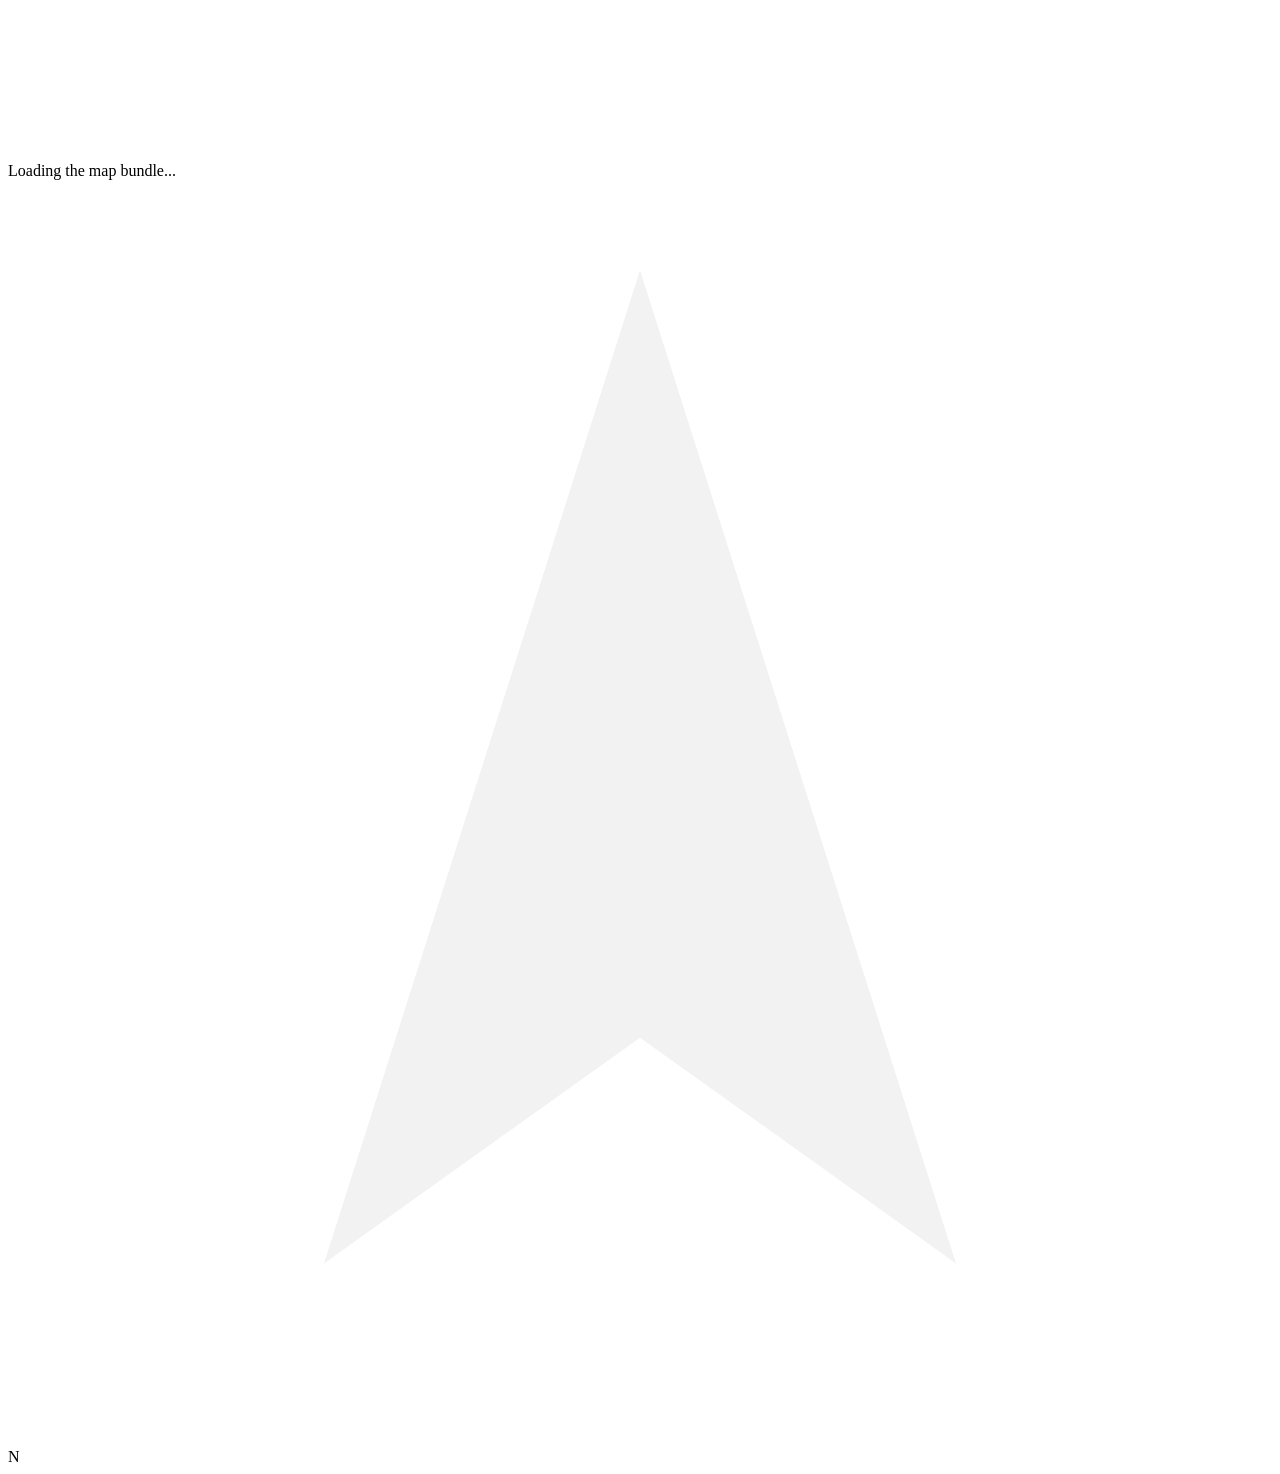
<file: app/index.html>
<!doctype html>
<html lang="en">
<head>
  <meta charset="utf-8">
  <meta name="viewport" content="width=device-width, initial-scale=1">
  <title>VISOR</title>
  <link data-trunk rel="icon" href="favicon.svg" />
  <link data-trunk rel="rust" data-wasm-opt="s"
        data-wasm-opt-params="--enable-bulk-memory --enable-nontrapping-float-to-int --enable-sign-ext --enable-reference-types --strip-debug" />
  <link data-trunk rel="copy-dir" href="../assets" />
  <link data-trunk rel="rust" href="../crates/plan-worker/Cargo.toml" data-type="worker" data-wasm-opt="s"
        data-wasm-opt-params="--enable-bulk-memory --enable-nontrapping-float-to-int --enable-sign-ext --enable-reference-types --strip-debug" />
  <link data-trunk rel="css" href="style.css" />
</head>
<body id="page" data-mode="plan">
  <canvas id="visor" aria-label="VISOR: 3D map of the Gale crater boxwork walk, built from the USGS elevation model and HiRISE photo"></canvas>
  <div id="status" role="status" aria-live="polite">Loading the map bundle...</div>
  <header id="mission-bar" aria-label="Mission"><span class="chip-inline" id="mode" aria-live="polite"></span></header>
  <nav id="layers" aria-label="Map layers"></nav>
  <aside id="inspector" aria-label="Inspector"></aside>
  <section id="timeline" aria-label="EVA timeline"></section>
  <div class="chip" id="north-wrap" aria-label="North arrow">
    <svg id="north" viewBox="0 0 28 28" aria-hidden="true"><polygon points="14,2 21,24 14,19 7,24" fill="#f2f2f2"/></svg>
    <div>N</div>
  </div>
  <div class="chip" id="scale" aria-label="Scale bar"><div id="scale-bar"></div><div id="scale-label"></div></div>
  <div id="mars-host"></div>
  <div id="hud-host"></div>
  <div class="chip" id="hud-hidden"></div>
  <div id="overlay-host"></div>
  <div class="chip" id="credit"></div>
  <div id="profile-pin" style="display:none"></div>
  <noscript>VISOR needs JavaScript and WebGL2 to show the 3D map.</noscript>
</body>
</html>
</file>
<file: app/style.css>
/* VISOR interface styles. Layout of a mission planner (NASA Worldview, JMARS, xGDS/Playbook pattern): mission bar on top,
   layer rail left, inspector right, EVA timeline along the bottom, the map in the middle. One set of design tokens; four type
   sizes, none under 12 px. Symbol colours (--route, --flag, --rover, --density) are set from Rust (src/palette.rs) on
   <body id="page">; never type them here. Meaning never rests on colour alone. */

:root {
  /* frame around the map, in CSS px: = mapview::RAIL_L_PX, RAIL_R_PX, BAR_PX, TIMELINE_PX (tested) */
  --rail-l: 232px; --rail-r: 360px; --bar-h: 56px; --tl-h: 176px;
  /* spacing */
  --sp-1: 4px; --sp-2: 8px; --sp-3: 12px; --sp-4: 16px; --sp-5: 24px;
  /* type: 12 / 13 / 15 / 20 */
  --fs-s: 12px; --fs-m: 13px; --fs-l: 15px; --fs-xl: 20px;
  --font: Inter, system-ui, -apple-system, "Segoe UI", Roboto, sans-serif;
  --mono: ui-monospace, "SFMono-Regular", Consolas, monospace;
  --r-1: 4px; --r-2: 6px; --r-3: 10px;
  /* surfaces and ink (opaque panels around the map) */
  --bg: #0f0d0b; --panel: #171411; --panel-2: #1f1b17; --panel-3: #2a2520;
  --ink: #f1ede8; --ink-2: #c4bcb2; --ink-3: #9a9187; --line: #2f2a24; --line-2: #463f37;
  --ok: #8fd18b; --warn: #ffb085; --accent: #ffb43c;
  --ctl-h: 30px; --ctl-h-sm: 24px;
  --z-marks: 2; --z-chips: 3; --z-hud: 4; --z-frame: 5; --z-lightbox: 7;
}

html, body { margin: 0; height: 100%; background: var(--bg); overflow: hidden; font-family: var(--font); font-size: var(--fs-m);
             color: var(--ink); -webkit-font-smoothing: antialiased; }
#visor { width: 100%; height: 100%; display: block; }
:focus-visible { outline: 2px solid var(--accent); outline-offset: 2px; }
h4 { margin: var(--sp-4) 0 var(--sp-2); font-size: var(--fs-s); font-weight: 600; letter-spacing: 0.06em; text-transform: uppercase; color: var(--ink-3); }
p { margin: var(--sp-1) 0; }
.fine { font-size: var(--fs-s); color: var(--ink-2); line-height: 1.45; }
.lead { font-size: var(--fs-m); color: var(--ink); line-height: 1.45; margin: 0 0 var(--sp-2); }
.warn { color: var(--warn); }
.note { color: var(--ink); background: var(--panel-2); border-radius: var(--r-2); padding: var(--sp-2) var(--sp-3); }
ul.plain { list-style: none; margin: 0; padding: 0; }
ul.plain li { margin: var(--sp-1) 0; font-size: var(--fs-s); color: var(--ink-2); line-height: 1.45; }
details.more { margin-top: var(--sp-4); border-top: 1px solid var(--line); padding-top: var(--sp-2); }
details.more summary { cursor: pointer; font-size: var(--fs-s); color: var(--ink-3); }

/* ---- buttons and inputs (one style everywhere) ---------------------------------------------------------------- */
button { font: inherit; font-size: var(--fs-s); color: var(--ink); background: var(--panel-2); border: 1px solid var(--line-2);
         border-radius: var(--r-2); height: var(--ctl-h); padding: 0 var(--sp-3); display: inline-flex; align-items: center;
         justify-content: center; gap: var(--sp-1); cursor: pointer; white-space: nowrap; box-sizing: border-box; }
button:hover:not(:disabled) { background: var(--panel-3); }
button:disabled { opacity: 0.35; cursor: default; }
button[aria-pressed="true"] { background: var(--ink); color: #111; border-color: var(--ink); }
button.primary { background: var(--accent); border-color: var(--accent); color: #1a1205; font-weight: 600; }
button.primary:hover:not(:disabled) { background: #ffc566; }
button.ghost { background: transparent; }
button.mini { height: var(--ctl-h-sm); width: var(--ctl-h-sm); padding: 0; font-size: var(--fs-m); }
button.star[aria-pressed="true"] { background: var(--accent); border-color: var(--accent); color: #111; }
.icon-btn { width: var(--ctl-h); height: var(--ctl-h); padding: 0; }
input[type=number], select { height: var(--ctl-h); box-sizing: border-box; padding: 0 var(--sp-2); font: inherit; font-size: var(--fs-m);
                             color: var(--ink); background: var(--panel-2); border: 1px solid var(--line-2); border-radius: var(--r-2);
                             font-variant-numeric: tabular-nums; }
/* native dropdown lists follow the dark theme (without this the option list draws light-on-light) */
:root { color-scheme: dark; }
select option { background: var(--panel-2); color: var(--ink); }
input[type=range] { width: 100%; margin: 0; accent-color: var(--accent); }
input[type=checkbox] { accent-color: var(--accent); }
.seg { display: flex; gap: 0; }
.seg button { flex: 1; border-radius: 0; }
.seg button:first-child { border-radius: var(--r-2) 0 0 var(--r-2); }
.seg button:last-child { border-radius: 0 var(--r-2) var(--r-2) 0; }
.seg button + button { border-left: none; }

/* ---- frame: mission bar, rails, timeline ---------------------------------------------------------------------- */
#mission-bar, #layers, #inspector, #timeline { position: fixed; z-index: var(--z-frame); background: var(--panel); box-sizing: border-box; }
#mission-bar { top: 0; left: 0; right: 0; height: var(--bar-h); display: flex; align-items: center; gap: var(--sp-5);
               padding: 0 var(--sp-4); border-bottom: 1px solid var(--line); }
#layers { top: var(--bar-h); bottom: calc(var(--tl-h) + 64px); left: 0; width: var(--rail-l); overflow-y: auto; padding: var(--sp-3);
          border-right: 1px solid var(--line); scrollbar-width: thin; scrollbar-color: var(--line-2) transparent; }
#inspector { top: var(--bar-h); bottom: var(--tl-h); right: 0; width: var(--rail-r); overflow-y: auto; padding: 0 var(--sp-4) var(--sp-4);
             border-left: 1px solid var(--line); scrollbar-width: thin; scrollbar-color: var(--line-2) transparent; }
#timeline { left: 0; right: 0; bottom: 0; height: var(--tl-h); border-top: 1px solid var(--line); overflow: hidden; }
body[data-mode="walk"] #layers, body[data-mode="walk"] #inspector { display: none; }

/* mission bar */
.mb-brand { display: flex; flex-direction: column; line-height: 1.15; min-width: 150px; }
.brand { font-size: var(--fs-l); font-weight: 700; letter-spacing: 0.12em; }
.site { font-size: var(--fs-s); color: var(--ink-3); }
.mb-when { display: flex; gap: var(--sp-3); align-items: center; }
.mb-field { display: flex; align-items: center; gap: var(--sp-2); font-size: var(--fs-s); color: var(--ink-3); }
.mb-field em { font-style: normal; color: var(--ink-2); white-space: nowrap; }
.sol-in { width: 72px; }
.start-in { width: 104px; }
.mb-verdict { font-weight: 600; padding: 3px var(--sp-3); border-radius: 999px; white-space: nowrap; }
.mb-verdict.ok { color: var(--ok); background: rgba(143, 209, 139, 0.12); }
.mb-verdict.no { color: var(--warn); background: rgba(255, 176, 133, 0.12); }
.mb-stats { display: flex; gap: var(--sp-5); flex: 1; min-width: 0; }
.mb-stat { display: flex; flex-direction: column; line-height: 1.15; cursor: help; min-width: 0; }
.mb-stat-l { font-size: var(--fs-s); color: var(--ink-3); white-space: nowrap; }
.mb-stat-v { font-size: var(--fs-xl); font-weight: 600; font-variant-numeric: tabular-nums; white-space: nowrap; }
.mb-stat-v small { font-size: var(--fs-s); font-weight: 400; color: var(--ink-2); margin-left: 2px; }
.mb-stat-s { font-size: var(--fs-s); color: var(--ink-3); white-space: nowrap; }
.mb-actions { display: flex; gap: var(--sp-2); align-items: center; margin-left: auto; }
#mode { order: 99; font-size: var(--fs-s); color: var(--ink-3); white-space: nowrap; }
#mission-bar[aria-busy="true"] .mb-stats { opacity: 0.55; transition: opacity 0.2s; }

/* layer rail */
.rail-title { font-size: var(--fs-s); font-weight: 600; letter-spacing: 0.06em; text-transform: uppercase; color: var(--ink-3);
              margin: var(--sp-1) 0 var(--sp-2); }
.view-title { margin-top: var(--sp-3); }
.lgroup { font-size: var(--fs-s); color: var(--ink-3); margin: var(--sp-2) 0 2px; }
button.layer { width: 100%; height: auto; min-height: 30px; justify-content: flex-start; gap: var(--sp-2); padding: var(--sp-1) var(--sp-2);
               background: transparent; border: 1px solid transparent; text-align: left; white-space: normal; }
button.layer:hover:not(:disabled) { background: var(--panel-2); }
button.layer[aria-checked="true"] { background: var(--panel-2); border-color: var(--line-2); }
button.layer[aria-checked="false"] .lname { color: var(--ink-3); }
button.layer:disabled { opacity: 1; cursor: default; }
.lsw { flex: none; width: 22px; height: 16px; display: inline-flex; align-items: center; justify-content: center; }
.lsw i { display: block; width: 20px; height: 12px; border-radius: 2px; }
button.layer[aria-checked="false"] .lsw i { opacity: 0.35; }
.lname { flex: 1; display: flex; flex-direction: column; font-size: var(--fs-m); line-height: 1.2; }
.lname small { font-size: var(--fs-s); color: var(--ink-3); }
.layer kbd { font: var(--fs-s) var(--mono); color: var(--ink-3); }
.sw-photo { background: linear-gradient(135deg, #8a5a3a, #c48b5e); }
.sw-route { height: 3px !important; background: var(--route); }
.sw-flag { width: 4px !important; height: 14px !important; background: var(--flag); }
.sw-rover { height: 0 !important; border-top: 2px dashed var(--rover); }
.sw-hatch { background: repeating-linear-gradient(45deg, rgba(255, 255, 255, 0.7) 0 1.5px, transparent 1.5px 5px); border: 1px solid var(--line-2); }
.sw-check { background: transparent; border: 1.5px solid #fff; border-radius: 50% !important; width: 12px !important; height: 12px !important; }
.sw-dots { background: radial-gradient(circle, #fff 1.2px, transparent 1.4px) 0 0 / 5px 5px; border: 1px solid var(--line-2); }
.sw-density { background: linear-gradient(90deg, transparent, var(--density)); }
.sw-ready { background: repeating-linear-gradient(90deg, rgba(240, 236, 228, 0.9) 0 1.5px, transparent 1.5px 4px), #3a332c; border: 1px solid var(--line-2); }
.sw-shadow { background: repeating-linear-gradient(0deg, rgba(0, 0, 0, 0.8) 0 1.5px, rgba(0, 0, 0, 0.25) 1.5px 4px); border: 1px solid var(--line-2); }
.view-seg { margin-bottom: var(--sp-3); }
.data-used { margin-top: var(--sp-4); border-top: 1px solid var(--line); padding-top: var(--sp-3); }
.data-used p { font-size: var(--fs-s); color: var(--ink-2); line-height: 1.5; }

/* inspector */
.tabs { position: sticky; top: 0; z-index: 1; display: flex; gap: 0; margin: 0 calc(-1 * var(--sp-4)) var(--sp-3);
        padding: 0 var(--sp-2); background: var(--panel); border-bottom: 1px solid var(--line); }
.tabs button { flex: 1; height: 40px; padding: 0 var(--sp-2); border: none; border-bottom: 2px solid transparent; border-radius: 0;
               background: transparent; color: var(--ink-3); font-size: var(--fs-m); }
.tabs button[aria-selected="true"] { color: var(--ink); border-bottom-color: var(--accent); }
.tabs button:hover:not(:disabled) { background: transparent; color: var(--ink); }
.controls .ctl { display: block; margin: var(--sp-3) 0; }
.controls .ctl > span { display: block; margin-bottom: var(--sp-2); font-size: var(--fs-s); color: var(--ink-2); }
.controls .check { display: flex; gap: var(--sp-2); align-items: flex-start; cursor: pointer; }
.controls .check > span { margin: 0; }
.controls .check input { margin: 2px 0 0; }
.ctl-row { display: flex; gap: var(--sp-2); flex-wrap: wrap; margin-top: var(--sp-3); }
.inline { display: flex; gap: var(--sp-2); align-items: center; }
.inline input[type=number] { width: 72px; }
.inline .unit { font-size: var(--fs-s); color: var(--ink-3); }
.stoplist { list-style: none; padding: 0; margin: 0; }
.stoplist li { display: flex; align-items: center; gap: var(--sp-1); min-height: 34px; border-bottom: 1px solid var(--line); }
.stoplist button.sn { flex: 1; min-width: 0; height: auto; padding: 0; border: none; background: none; justify-content: flex-start;
                      text-align: left; font-size: var(--fs-m); overflow: hidden; text-overflow: ellipsis; }
.stoplist button.sn:hover:not(:disabled) { background: none; color: var(--accent); }
ul.stop-cards { list-style: none; margin: 0; padding: 0; }
ul.stop-cards li { border-bottom: 1px solid var(--line); }
button.stop-row { width: 100%; height: auto; padding: var(--sp-2) 0; gap: var(--sp-3); justify-content: flex-start; align-items: flex-start;
                  background: transparent; border: none; text-align: left; white-space: normal; }
button.stop-row:hover:not(:disabled) { background: var(--panel-2); }
button.stop-row img, .noimg { flex: none; width: 76px; height: 57px; object-fit: cover; border-radius: var(--r-1); background: #000; }
.sr-text { display: flex; flex-direction: column; gap: 2px; min-width: 0; }
.sr-text b { font-weight: 600; font-size: var(--fs-m); }
.sr-text small { font-size: var(--fs-s); color: var(--ink-3); }
.sr-fact { font-size: var(--fs-s); color: var(--ink-2); line-height: 1.4; display: -webkit-box; -webkit-line-clamp: 2; -webkit-box-orient: vertical; overflow: hidden; }
table.legs, table.hours { width: 100%; border-collapse: collapse; font-size: var(--fs-s); }
table.legs th, table.hours th { text-align: left; font-weight: 400; color: var(--ink-3); padding: var(--sp-1); border-bottom: 1px solid var(--line-2); }
table.legs td, table.hours td { padding: var(--sp-1); border-bottom: 1px solid var(--line); vertical-align: middle; }
table.legs td.num, table.hours td.num, table.legs th:not(:first-child) { text-align: right; font-variant-numeric: tabular-nums; white-space: nowrap; }
.agree { position: relative; display: inline-block; width: 64px; text-align: right; padding-right: 2px; }
.agree i { position: absolute; left: 0; top: 2px; bottom: 2px; background: var(--density); opacity: 0.45; border-radius: 2px; }
table.hours tr.fail td { color: var(--ink-3); }
table.hours tr.best td { background: var(--panel-2); }
button.hour { height: var(--ctl-h-sm); padding: 0 var(--sp-2); font-variant-numeric: tabular-nums; }
.sun-row { display: flex; gap: var(--sp-3); align-items: center; }
.sun-compass { flex: none; }
.sun-compass .sc-n { font-size: 10px; fill: var(--ink-2); }
.sw { display: inline-block; width: 9px; height: 9px; border-radius: 50%; margin-right: var(--sp-1); }
.sw.sun { background: var(--route); }
.sw.photo { border: 1.5px solid var(--ink-2); box-sizing: border-box; }
ul.basis { list-style: none; margin: 0; padding: 0; font-size: var(--fs-s); color: var(--ink-2); }
ul.basis li { margin: var(--sp-2) 0; line-height: 1.45; }
.tag { display: inline-block; min-width: 80px; margin-right: var(--sp-2); padding: 0 var(--sp-1); border-radius: var(--r-1);
       border: 1px solid var(--line-2); font-size: var(--fs-s); text-align: center; color: var(--ink); }
.tag-measured { border-style: solid; font-weight: 600; }
.tag-published { border-style: dashed; }
.tag-rule { border-style: dotted; }
.tag-assumption { border-style: dotted; font-style: italic; }
.badge { display: inline-block; padding: 0 var(--sp-1); border: 1px dashed var(--line-2); border-radius: var(--r-1);
         font-size: var(--fs-s); font-style: italic; color: var(--ink-2); white-space: nowrap; }

/* stop card, inside the inspector */
.card { padding-top: var(--sp-3); }
.card-top { display: flex; justify-content: space-between; align-items: center; margin-bottom: var(--sp-3); }
.card-nav { display: inline-flex; gap: var(--sp-1); }
.kicker { font-size: var(--fs-s); font-weight: 600; letter-spacing: 0.06em; text-transform: uppercase; color: var(--ink-3); }
.card h2 { margin: var(--sp-1) 0 0; font-size: var(--fs-xl); line-height: 1.25; }
.card-sub { margin: 2px 0 var(--sp-3); color: var(--ink-2); }
.card-photo { margin: 0; }
.photo-btn { display: block; width: 100%; height: auto; padding: 0; overflow: hidden; background: #000; border: 1px solid var(--line);
             border-radius: var(--r-2); cursor: zoom-in; }
.photo-btn img { display: block; width: 100%; height: auto; aspect-ratio: 4 / 3; object-fit: cover; object-position: 50% 30%; }
.card-photo figcaption { margin-top: var(--sp-1); font-size: var(--fs-s); line-height: 1.4; color: var(--ink-3); }
.card a, #inspector a { color: var(--ink); text-decoration-color: var(--line-2); text-underline-offset: 2px; }
.card a:hover, #inspector a:hover { text-decoration-color: var(--ink); }
.card-stats { margin-top: var(--sp-3); }
.stat { display: flex; justify-content: space-between; align-items: baseline; padding: var(--sp-2) 0; border-bottom: 1px solid var(--line); cursor: help; }
.stat-l { color: var(--ink-2); font-size: var(--fs-s); }
.stat-v { font-size: var(--fs-l); font-weight: 600; white-space: nowrap; font-variant-numeric: tabular-nums; }
.stat-v small { font-size: var(--fs-s); font-weight: 400; color: var(--ink-2); }
ol.facts { list-style: none; margin: 0; padding: 0; }
ol.facts li { padding: var(--sp-2) 0; border-bottom: 1px solid var(--line); }
.fact-text { margin: 0; line-height: 1.45; }
.fact-src { margin: var(--sp-1) 0 0; font-size: var(--fs-s); line-height: 1.4; }
.src-meta { display: block; color: var(--ink-3); }
.card-note { margin: var(--sp-3) 0 0; padding: var(--sp-2) var(--sp-3); background: var(--panel-2); border-radius: var(--r-2); }
.lightbox { position: fixed; inset: 0; z-index: var(--z-lightbox); display: flex; align-items: center; justify-content: center;
            background: rgba(0, 0, 0, 0.92); cursor: zoom-out; }
.lightbox figure { margin: 0; width: min(92vw, 86vh); }
.lightbox img { display: block; width: 100%; height: auto; }
.lightbox figcaption { margin-top: var(--sp-2); text-align: center; font-size: var(--fs-s); color: var(--ink-2); }
.lb-close { position: fixed; top: var(--sp-4); right: var(--sp-4); }

/* EVA timeline */
.tl-head { display: flex; gap: var(--sp-4); align-items: baseline; height: 20px; padding: 0 var(--sp-3); }
.tl-title { font-size: var(--fs-s); font-weight: 600; letter-spacing: 0.06em; text-transform: uppercase; color: var(--ink-3); }
.tl-start { font-size: var(--fs-s); color: var(--ink-2); }
.tl-hint { margin-left: auto; font-size: var(--fs-s); color: var(--ink-3); }
svg.tl { display: block; touch-action: none; }
svg.tl .lane { fill: rgba(255, 255, 255, 0.025); }
svg.tl .lane-name { fill: var(--ink-3); font: var(--fs-s) var(--font); }
svg.tl .tick { fill: var(--ink-3); font: var(--fs-s) var(--font); font-variant-numeric: tabular-nums; }
svg.tl .leg { fill: var(--route); }
svg.tl .stop-dot { fill: var(--flag); }
svg.tl .stop-num { fill: #111; font: 700 11px var(--font); }
svg.tl .area { fill: rgba(255, 255, 255, 0.09); }
svg.tl .line { fill: none; stroke: var(--ink); stroke-width: 1.5; stroke-linejoin: round; }
svg.tl .band { fill: rgba(143, 209, 139, 0.13); }
svg.tl .sun-line { fill: none; stroke: var(--route); stroke-width: 2; }
svg.tl .cross { stroke: rgba(255, 255, 255, 0.75); stroke-width: 1; }
svg.tl .hit { cursor: crosshair; }
.tl-tip { position: absolute; bottom: 4px; width: 180px; text-align: center; background: #000; border: 1px solid var(--line-2);
          border-radius: var(--r-1); padding: 2px var(--sp-1); font-size: var(--fs-s); pointer-events: none; }

/* ---- map chips, labels and marks ------------------------------------------------------------------------------ */
#status { position: fixed; top: calc(var(--bar-h) + var(--sp-4)); left: 50%; transform: translateX(-50%); max-width: 80%; z-index: var(--z-frame);
          padding: var(--sp-2) var(--sp-4); border-radius: var(--r-2); background: rgba(0, 0, 0, 0.82); font-size: var(--fs-l); text-align: center; }
.chip { position: fixed; z-index: var(--z-chips); background: rgba(0, 0, 0, 0.6); border-radius: var(--r-2);
        padding: var(--sp-1) var(--sp-2); font-size: var(--fs-s); line-height: 1.35; pointer-events: none; }
#north-wrap { right: calc(var(--rail-r) + var(--sp-3)); top: calc(var(--bar-h) + var(--sp-3)); width: 40px; height: 50px; box-sizing: border-box;
              text-align: center; padding-top: var(--sp-1); }
body[data-mode="walk"] #north-wrap { right: var(--sp-3); }
#north { display: block; width: 26px; height: 26px; margin: 0 auto; transform-origin: 50% 50%; }
#scale { left: calc(var(--rail-l) + var(--sp-3)); bottom: calc(var(--tl-h) + var(--sp-3)); }
body[data-mode="walk"] #scale { left: var(--sp-3); }
#scale-bar { height: 6px; width: 100px; border: 2px solid var(--ink); border-top: none; margin-bottom: 3px; }
/* credit line: the foot of the layer rail (never over the map) */
#credit { left: 0; width: var(--rail-l); bottom: var(--tl-h); height: 64px; box-sizing: border-box; overflow: hidden; z-index: var(--z-frame);
          padding: var(--sp-2) var(--sp-3); border-radius: 0; background: var(--panel); border-right: 1px solid var(--line);
          border-top: 1px solid var(--line); color: var(--ink-3); line-height: 1.35; font-size: 11px; }
body[data-mode="walk"] #credit { width: auto; max-width: 60%; height: auto; background: rgba(0, 0, 0, 0.55); border: none; }
#hud-hidden { left: 50%; top: calc(var(--bar-h) + var(--sp-3)); transform: translateX(-50%); }
#hud-hidden:empty { display: none; }
.flag-label { position: fixed; z-index: var(--z-marks); transform: translate(-50%, -100%); background: rgba(0, 0, 0, 0.7);
              border-left: 3px solid var(--flag); border-radius: var(--r-1); padding: 2px var(--sp-2) 2px 6px;
              font-size: var(--fs-s); line-height: 1.25; white-space: nowrap; pointer-events: auto; cursor: pointer; }
.flag-label:hover { background: rgba(0, 0, 0, 0.9); }
/* Plan: numbered pin on the stop + name pill (no 3D flags) */
body:not([data-mode="walk"]) .flag-label { display: flex; align-items: center; gap: 5px; background: none; border: 0; padding: 0;
  transform: translate(-12px, -50%); }
body:not([data-mode="walk"]) .flag-label .pin-n { width: 24px; height: 24px; border-radius: 50%; display: grid; place-items: center;
  background: var(--flag); color: #1a1205; font: 700 12px/1 var(--font); border: 2px solid #fff; box-shadow: 0 1px 4px rgba(0,0,0,.6); flex: none; }
body:not([data-mode="walk"]) .flag-label .pin-name { background: rgba(10, 12, 14, 0.78); color: #f4efe6; padding: 2px 8px; border-radius: 999px;
  font-size: 12px; font-weight: 600; box-shadow: 0 1px 3px rgba(0,0,0,.5); }
body:not([data-mode="walk"]) .flag-label:hover { background: none; }
body:not([data-mode="walk"]) .flag-label:hover .pin-name { background: rgba(10, 12, 14, 0.95); }
body:not([data-mode="walk"]) .flag-label:hover .pin-n, body:not([data-mode="walk"]) .flag-label[data-sel="1"] .pin-n {
  transform: scale(1.18); box-shadow: 0 0 0 3px var(--accent), 0 1px 6px rgba(0,0,0,.7); }
body:not([data-mode="walk"]) .flag-label[data-sel="1"] .pin-name { background: var(--accent); color: #1a1205; }
body:not([data-mode="walk"]) .flag-label::after { left: 12px; }
/* pin badge: Curiosity's rover check at the station, shape + colour (no colour-only meaning) */
body:not([data-mode="walk"]) .flag-label .pin-n { position: relative; }
body:not([data-mode="walk"]) .flag-label[data-rc] .pin-n::after { position: absolute; top: -7px; right: -8px; width: 13px; height: 13px;
  border-radius: 50%; display: grid; place-items: center; font: 700 9px/1 var(--font); color: #fff; border: 1.5px solid #111; }
body:not([data-mode="walk"]) .flag-label[data-rc=""] .pin-n::after { display: none; }
body:not([data-mode="walk"]) .flag-label[data-rc="agrees"] .pin-n::after { content: "\2713"; background: #2f8f5b; }
body:not([data-mode="walk"]) .flag-label[data-rc="partial"] .pin-n::after { content: "\2248"; background: #6b7280; }
body:not([data-mode="walk"]) .flag-label[data-rc="disagrees"] .pin-n::after { content: "\2260"; background: #c98a1e; color: #111; }
body:not([data-mode="walk"]) .flag-label[data-rc="under"] .pin-n::after { content: "!"; background: #d6331f; }
/* the drill pair: a double ring */
body:not([data-mode="walk"]) .flag-label[data-pair="1"] .pin-n { box-shadow: 0 0 0 2px #fff, 0 0 0 4px var(--accent), 0 1px 6px rgba(0,0,0,.6); }
body:not([data-mode="walk"]) .flag-label { touch-action: none; }
body:not([data-mode="walk"]) .flag-label:not(#flag-label-0) .pin-n { cursor: grab; }
body[data-mode="walk"] .flag-label .pin-n::after { content: " "; }
body[data-mode="walk"] .flag-label .pin-n { font-weight: inherit; }
.flag-label::after { content: ""; position: absolute; left: 50%; top: 100%; width: 1px; height: var(--lead, 0px); background: rgba(255, 255, 255, 0.8); }
.rc-mark { position: fixed; z-index: var(--z-marks); transform: translate(-50%, -50%); width: 12px; height: 12px;
           font: 700 10px/12px var(--font); text-align: center; color: #fff; background: rgba(0, 0, 0, 0.55); border-radius: 50%; cursor: pointer; }
.rc-mark:hover { transform: translate(-50%, -50%) scale(1.4); background: rgba(0, 0, 0, 0.85); }
.rc-disagrees { border-radius: 2px; }
#profile-pin { position: fixed; z-index: var(--z-chips); width: 14px; height: 14px; margin: -7px 0 0 -7px; border: 2px solid #fff;
               border-radius: 50%; box-shadow: 0 0 0 2px #000; pointer-events: none; }

/* ---- Walk top bar (hud.rs / ui.rs TopBar): below the mission bar ------------------------------------------------ */
#hud { position: fixed; top: calc(var(--bar-h) + var(--sp-2)); left: 50%; transform: translateX(-50%); width: 420px; max-width: calc(100% - 140px);
       z-index: var(--z-hud); box-sizing: border-box; background: rgba(23, 20, 17, 0.88); border-radius: var(--r-3);
       padding: var(--sp-2) var(--sp-3); font-size: var(--fs-m); line-height: 1.3; }
#hud-head { display: flex; justify-content: space-between; align-items: baseline; gap: var(--sp-2); }
#hud-next { font-size: var(--fs-l); font-weight: 600; }
#hud-progress { font-size: var(--fs-s); color: var(--ink-2); }
#compass { position: relative; height: 28px; margin: var(--sp-1) auto; overflow: hidden; border-bottom: 1px solid var(--line-2); }
#compass-strip { position: absolute; left: 0; top: 0; height: 100%; width: 2160px; }
.ct { position: absolute; bottom: 0; width: 1px; height: 5px; background: rgba(255, 255, 255, 0.45); }
.ct-m { height: 9px; background: rgba(255, 255, 255, 0.7); }
.ct-l { height: 12px; background: #fff; }
.cl { position: absolute; top: 1px; transform: translateX(-50%); font: 600 11px/1 var(--font); color: #fff; }
#compass-caret { position: absolute; left: 50%; bottom: 0; width: 0; height: 0; margin-left: -6px;
                 border-left: 6px solid transparent; border-right: 6px solid transparent; border-bottom: 8px solid #fff; }
#compass-target { position: absolute; top: 0; bottom: 0; width: 3px; margin-left: -1.5px; background: var(--flag); }
#compass-target-deg { position: absolute; top: 1px; left: 6px; font: 600 11px/1 var(--font); color: var(--warn); white-space: nowrap;
                      background: var(--panel); padding: 0 2px; }
#hud-tiles { display: grid; grid-template-columns: repeat(4, 1fr); gap: var(--sp-2); }
.ht { background: rgba(255, 255, 255, 0.06); border-radius: var(--r-2); padding: 2px var(--sp-2); cursor: help; min-width: 0; }
.ht-l { font-size: var(--fs-s); color: var(--ink-2); white-space: nowrap; overflow: hidden; text-overflow: ellipsis; }
.ht-v { font-size: var(--fs-xl); font-weight: 600; line-height: 1.15; font-variant-numeric: tabular-nums; }
.ht-v small { font-size: var(--fs-s); font-weight: 400; color: var(--ink-2); margin-left: 2px; }
#hud-note:empty { display: none; }
#hud-note { margin-top: var(--sp-1); font-size: var(--fs-s); font-style: italic; text-align: center; }

/* ---- narrow screens: the frame becomes a top bar plus a bottom sheet (rails hidden) ------------------------------- */
@media (max-width: 900px) {
  .mb-stats, .mb-brand .site, #mode { display: none; }
  #layers { display: none; }
  #inspector { top: auto; left: 0; right: 0; width: auto; height: 42vh; bottom: 0; border-left: none; border-top: 1px solid var(--line); }
  #timeline { display: none; }
  #scale { bottom: calc(42vh + var(--sp-3)); left: var(--sp-3); }
  #credit { display: none; }
  #north-wrap { right: var(--sp-3); }
}

/* weather on the sol (Conditions tab): two-column readout */
dl.wx { display: grid; grid-template-columns: auto 1fr; gap: 2px var(--sp-3); margin: 0 0 var(--sp-1); }
dl.wx dt { color: var(--ink-3); font-size: var(--fs-s); }
dl.wx dd { margin: 0; text-align: right; font-variant-numeric: tabular-nums; }

/* mission brief (inspector's first tab) */
.brief .finding { padding: var(--sp-2) 0; border-top: 1px solid var(--line); }
.brief .finding:first-child { border-top: 0; }
.brief .finding h4 { margin: 0 0 2px; }
.brief .verdict { margin: 0 0 var(--sp-1); font-weight: 600; color: var(--ink); }
.brief dl.fw { display: grid; grid-template-columns: auto 1fr; gap: 2px var(--sp-2); margin: 0; font-size: var(--fs-s); }
.brief dl.fw dt { color: var(--ink-3); }
.brief dl.fw dd { margin: 0; color: var(--ink-2); }
svg.bars, svg.season { display: block; margin: var(--sp-1) 0; overflow: visible; }
svg.bars .axis { stroke: var(--line-2); }
svg.bars .bar { fill: none; stroke: var(--ink-2); stroke-width: 1.2; }
svg.bars .bar.drv { fill: var(--ink); stroke: var(--ink); }
svg.bars .lbl, svg.bars .tick, svg.season .tick { fill: var(--ink-3); font: 11px var(--font); }
svg.bars .lbl.drv { fill: var(--ink); font-weight: 700; }
svg.season { cursor: pointer; }
svg.season .day { stroke: var(--ink-3); stroke-width: 1; opacity: 0.55; }
svg.season .mark { stroke: var(--ink); stroke-width: 2; }
svg.season .mark-tri { fill: var(--ink); }
svg.tl .leg-weak { fill: none; stroke: var(--warn); stroke-width: 1.5; stroke-dasharray: 3 2; }

/* data readiness table (Trust tab) */
table.ready { width: 100%; border-collapse: collapse; font-size: var(--fs-s); }
table.ready th, table.ready td { text-align: left; vertical-align: top; padding: 4px 6px 4px 0; border-top: 1px solid var(--line); }
table.ready thead th { color: var(--ink-3); font-weight: 600; border-top: 0; }
table.ready tbody th { font-weight: 600; color: var(--ink); width: 38%; }
table.ready tbody th small { display: block; font-weight: 400; color: var(--ink-3); }
table.ready td { color: var(--ink-2); }

/* crew and margin (Plan tab) */
.crew .verdict { font-weight: 600; margin: var(--sp-2) 0 var(--sp-1); }
.crew .verdict.go { color: var(--ok); }
.crew .verdict.nogo { color: var(--warn); }
.crew label.inline { display: flex; align-items: center; gap: var(--sp-2); font-size: var(--fs-s); color: var(--ink-2); }
.crew label.inline input { width: 64px; }
.tag-analog { font-size: 10px; }

/* ---- Walk HUD as instruments (replaces the boxed top bar): compass top centre, readouts bottom left, minimap bottom right */
#hud { top: var(--bar-h); bottom: var(--tl-h); left: 0; right: 0; width: auto; max-width: none; transform: none;
       background: transparent; border: 0; box-shadow: none; padding: 0; pointer-events: none; }
#hud-head { position: absolute; top: 46px; left: 50%; transform: translateX(-50%); display: flex; gap: var(--sp-2);
            align-items: baseline; padding: 3px 10px; background: rgba(12, 10, 8, 0.62); border-radius: 999px; white-space: nowrap; }
#hud-next { font-size: var(--fs-m); font-weight: 600; }
#hud-progress { font-size: 11px; color: var(--ink-3); }
#compass { position: absolute; top: var(--sp-2); left: 50%; transform: translateX(-50%); margin: 0; height: 30px;
           background: linear-gradient(90deg, transparent, rgba(12, 10, 8, 0.55) 15%, rgba(12, 10, 8, 0.55) 85%, transparent);
           border-bottom: 0; }
#hud-tiles { position: absolute; left: var(--sp-4); bottom: calc(64px + var(--sp-3)); display: grid; grid-template-columns: auto auto;
             gap: 2px var(--sp-3); padding: var(--sp-2) var(--sp-3); background: rgba(12, 10, 8, 0.66); border-left: 2px solid var(--accent);
             border-radius: 0 var(--r-2) var(--r-2) 0; pointer-events: auto; }
#hud-tiles .ht { display: contents; }
#hud-tiles .ht-l { font-size: 10px; letter-spacing: 0.08em; text-transform: uppercase; color: var(--ink-3); align-self: center; }
#hud-tiles .ht-v { font: 600 18px/1.2 ui-monospace, "Cascadia Mono", Consolas, monospace; text-align: right; }
#hud-tiles .ht-v small { font: 400 11px var(--font); }
#hud-note { position: absolute; bottom: calc(64px + var(--sp-3)); left: 50%; transform: translateX(-50%); margin: 0; padding: 3px 10px;
            background: rgba(12, 10, 8, 0.62); border-radius: 999px; font-style: normal; color: var(--ink-2); max-width: 60%; }
#minimap { position: absolute; right: var(--sp-4); bottom: var(--sp-3); width: 92px; height: 179px; border: 1px solid var(--line-2);
           border-radius: var(--r-2); background: #000 url("assets/ortho_0p5m.jpg") center / 100% 100% no-repeat; opacity: 0.92;
           pointer-events: auto; overflow: hidden; }
#mm-me { position: absolute; width: 0; height: 0; border-left: 5px solid transparent; border-right: 5px solid transparent;
         border-bottom: 11px solid var(--accent); filter: drop-shadow(0 0 2px #000); }
#mm-next { position: absolute; width: 9px; height: 9px; margin: -6px 0 0 -6px; border: 2px solid var(--flag); border-radius: 50%;
           box-shadow: 0 0 0 1px #000; }
#hud-view { position: absolute; left: var(--sp-4); top: var(--sp-2); font-size: 11px; color: var(--ink-2); padding: 3px 8px;
            background: rgba(12, 10, 8, 0.62); border-radius: 999px; }

/* ---- EVA simulation: transport (timeline header), playhead, event log ---- */
.tl-transport { position: absolute; top: 2px; left: 330px; right: 220px; display: flex; align-items: center; gap: 6px; z-index: 2; }
.tl-transport .tb { height: 22px; min-width: 26px; padding: 0 6px; font-size: 12px; line-height: 1; }
.tl-transport .tb.play { min-width: 34px; background: var(--accent); border-color: var(--accent); color: #1a1205; }
.tl-transport .tb-speed button { height: 22px; padding: 0 6px; font-size: 11px; }
.tb-clock { font: 600 13px ui-monospace, "Cascadia Mono", Consolas, monospace; color: var(--ink); margin-left: 6px; }
.tb-elapsed { font: 12px ui-monospace, "Cascadia Mono", Consolas, monospace; color: var(--ink-3); }
.tb-note { font-size: 11px; color: var(--ink-3); white-space: nowrap; overflow: hidden; text-overflow: ellipsis; min-width: 0; flex: 1; }
#timeline { position: fixed; }
.tl-playhead { position: absolute; top: 24px; bottom: 66px; width: 2px; margin-left: -1px; background: var(--accent);
               box-shadow: 0 0 6px rgba(255, 180, 60, 0.7); pointer-events: none; z-index: 3; }
#eva-log { position: absolute; right: calc(92px + var(--sp-4) + var(--sp-3)); bottom: var(--sp-3); width: 300px;
           padding: var(--sp-2); background: rgba(12, 10, 8, 0.66); border-right: 2px solid var(--accent); border-radius: var(--r-2) 0 0 var(--r-2);
           pointer-events: auto; display: flex; flex-direction: column; gap: 1px; }
.el-title { font-size: 10px; letter-spacing: 0.08em; text-transform: uppercase; color: var(--ink-3); margin-bottom: 2px; }
.el-row { display: flex; gap: 8px; height: auto; padding: 1px 4px; border: 0; background: transparent; text-align: left; font-size: 12px;
          color: var(--ink-2); border-radius: 3px; }
.el-row:hover { background: rgba(255, 255, 255, 0.06); }
.el-row.past { color: var(--ink-3); }
.el-row.cur { color: var(--ink); background: rgba(255, 180, 60, 0.14); }
.el-t { font-family: ui-monospace, "Cascadia Mono", Consolas, monospace; flex: none; }
.el-x { white-space: nowrap; overflow: hidden; text-overflow: ellipsis; }

body[data-mode="walk"] .tl-hint, body[data-mode="walk"] .tl-dark-note { display: none; }
body[data-mode="walk"] .tl-transport { left: 190px; right: var(--sp-3); }

/* ---- AR plates (Walk): stop labels as visor overlays with the straight-line distance ---- */
body[data-mode="walk"] .flag-label { background: rgba(6, 20, 26, 0.55); border: 1px solid rgba(64, 217, 255, 0.55); border-left-width: 3px;
  color: #d9f6ff; font: 600 11px/1.3 ui-monospace, "Cascadia Mono", Consolas, monospace; letter-spacing: 0.04em; text-transform: uppercase;
  border-radius: 2px; padding: 2px 6px; box-shadow: 0 0 8px rgba(64, 217, 255, 0.25); }
body[data-mode="walk"] .flag-label::after { content: "  " attr(data-d); color: #7fe3ff; font-weight: 400; }
body[data-mode="walk"] .flag-label[data-next="1"] { border-color: var(--accent); color: #fff3dc; box-shadow: 0 0 10px rgba(255, 180, 60, 0.45); }
body[data-mode="walk"] .flag-label[data-next="1"]::after { color: var(--accent); }
body[data-mode="walk"] .flag-label { white-space: nowrap; }
body[data-mode="walk"] .flag-label { width: max-content; max-width: none; }
body[data-mode="walk"] .flag-label::after { position: static; width: auto; height: auto; background: none; margin-left: 6px; }

/* basemap choices (Imagery): radio rows; Trek swatch */
.basemaps { display: flex; flex-direction: column; gap: 4px; }
.layer.basemap[aria-checked="true"] { border-color: var(--accent); }
.sw-trek { display: block; width: 100%; height: 100%; background: linear-gradient(135deg, #6b6b6b, #b9b9b9); border-radius: 2px; }

/* ---- inspector, numbers first (redesign) ------------------------------------------------------------- */
.brief .finding header { display: flex; align-items: baseline; gap: var(--sp-2); }
.brief .finding header h4 { flex: 1; margin: 0; }
.brief .fig { font-family: var(--mono); font-size: var(--fs-l); font-weight: 600; color: var(--ink); white-space: nowrap; }
.brief .verdict { font-weight: 400; color: var(--ink-2); font-size: var(--fs-s); line-height: 1.4; }
.brief details.more { margin-top: var(--sp-1); border-top: 0; padding-top: 0; }
/* status: shape and colour (meaning never by colour alone) */
.dot { width: 9px; height: 9px; flex: none; align-self: center; display: inline-block; }
.lvl-ok .dot { background: var(--ok); border-radius: 50%; }
.lvl-watch .dot { background: var(--warn); clip-path: polygon(50% 0, 100% 100%, 0 100%); }
.lvl-info .dot { border: 1.5px solid var(--ink-3); border-radius: 50%; box-sizing: border-box; }
.chips { display: flex; flex-wrap: wrap; gap: var(--sp-1); margin: var(--sp-1) 0; }
.pill { display: inline-flex; align-items: center; gap: 2px; height: 22px; padding: 0 var(--sp-2); border-radius: 11px;
        font-size: var(--fs-s); font-variant-numeric: tabular-nums; border: 1px solid var(--line-2); background: var(--panel-2); color: var(--ink-2); }
button.pill { cursor: pointer; }
button.pill:hover { border-color: var(--accent); color: var(--ink); }
.kpis { display: grid; grid-template-columns: 1fr 1fr; gap: var(--sp-2); margin-bottom: var(--sp-2); }
.kpi { background: var(--panel-2); border: 1px solid var(--line); border-radius: var(--r-2); padding: var(--sp-2) var(--sp-3); display: flex; flex-direction: column; gap: 2px; }
.kpi .k { font-size: var(--fs-s); color: var(--ink-3); text-transform: uppercase; letter-spacing: 0.06em; }
.kpi .v { font-family: var(--mono); font-size: var(--fs-xl); font-weight: 600; color: var(--ink); }
.kpi .v small { font-size: var(--fs-s); color: var(--ink-3); font-weight: 400; margin-left: 2px; }
.kpi .s { font-size: var(--fs-s); color: var(--ink-3); }
table.legs tr.pick { cursor: pointer; }
table.legs tr.pick:hover td { background: var(--panel-2); }
table.legs tr.weak td:first-child::before { content: "\25B2\00a0"; color: var(--warn); font-size: 9px; vertical-align: 1px; }
.rbar { display: flex; height: 8px; border-radius: 4px; overflow: hidden; gap: 2px; margin: var(--sp-1) 0; }
.rbar .seg { min-width: 4px; }
.r-ok.seg { background: var(--ok); }
.r-limited.seg { background: var(--warn); }
.r-context.seg { background: var(--ink-3); }
.r-no.seg { background: repeating-linear-gradient(45deg, var(--line-2) 0 3px, var(--panel-3) 3px 6px); }
.rlegend { display: flex; flex-wrap: wrap; gap: var(--sp-1); margin-bottom: var(--sp-2); }
.pill.r-ok { color: var(--ok); border-color: var(--ok); }
.pill.r-limited { color: var(--warn); border-color: var(--warn); }
.pill.r-context { color: var(--ink-2); border-style: dashed; }
.pill.r-no { color: var(--ink-3); border-style: dotted; text-decoration: line-through; }
.rrows { border-top: 1px solid var(--line); }
.rrow { border-bottom: 1px solid var(--line); }
.rrow summary { display: grid; grid-template-columns: 80px 1fr; grid-template-rows: auto auto; column-gap: var(--sp-2); padding: 6px 0;
                cursor: pointer; list-style: none; align-items: center; }
.rrow summary::-webkit-details-marker { display: none; }
.rrow summary .pill { grid-row: 1 / span 2; justify-content: center; height: 20px; padding: 0 4px; font-size: var(--fs-s); }
.rrow .rn { font-size: var(--fs-s); color: var(--ink); font-weight: 600; }
.rrow .rd { font-size: var(--fs-s); color: var(--ink-3); grid-column: 2; }
.rrow summary:hover .rn { color: var(--accent); }
.rrow p { margin: 0 0 var(--sp-2) 88px; font-size: var(--fs-s); color: var(--ink-2); line-height: 1.45; }
.delta { margin-bottom: var(--sp-2); }
.delta h4 { margin-top: 0; }
.dcells { display: grid; grid-template-columns: repeat(4, 1fr); gap: var(--sp-1); }
.dc { background: var(--panel-2); border: 1px solid var(--line); border-radius: var(--r-2); padding: var(--sp-1) var(--sp-2); display: flex; flex-direction: column; }
.dc .k { font-size: var(--fs-s); color: var(--ink-3); }
.dc .v { font-family: var(--mono); font-size: var(--fs-l); font-weight: 600; }
.dc .v small { font-size: var(--fs-s); color: var(--ink-3); font-weight: 400; margin-left: 2px; }
.dc.up { border-color: var(--warn); }
.dc.up .v { color: var(--warn); }
.dc.down { border-color: var(--ok); border-style: dashed; }
.dc.down .v { color: var(--ok); }
table.legs .legname { display: block; color: var(--ink-3); font-size: var(--fs-s); white-space: nowrap; overflow: hidden; text-overflow: ellipsis; max-width: 150px; }

/* ---- Mars view (rail View: Mars) ------------------------------------------------------------------------------ */
.mars { position: fixed; z-index: var(--z-hud); left: var(--rail-l); right: var(--rail-r); top: var(--bar-h); bottom: var(--tl-h);
        background: #050404; overflow: hidden; }
.mars-wait { color: var(--ink-3); padding: var(--sp-4); }
.mars-map { position: absolute; inset: 0; cursor: grab; touch-action: none; user-select: none; }
.mars-map:active { cursor: grabbing; }
.mars-tiles { position: absolute; inset: 0; }
.mars-tiles img { position: absolute; image-rendering: auto; pointer-events: none; }
.mars-ov { position: absolute; left: 0; top: 0; overflow: visible; }
.mars-route { fill: none; stroke: var(--rover); stroke-width: 2; stroke-linejoin: round; }
.mars-study { fill: none; stroke: var(--route); stroke-width: 2; }
.mars-study-ring { fill: none; stroke: var(--route); stroke-width: 2; stroke-dasharray: 3 2; }
.mars-site { cursor: pointer; }
.mars-site path { fill: var(--flag); stroke: #000; stroke-width: 1; }
.mars-site text { fill: var(--ink); font-size: var(--fs-s); paint-order: stroke; stroke: rgba(0,0,0,0.85); stroke-width: 3px; }
.mars-site.on path { stroke: var(--ink); stroke-width: 2; }
.mars-ladder { position: absolute; top: var(--sp-3); left: var(--sp-3); display: flex; gap: var(--sp-1); flex-wrap: wrap; }
.mars-bases { position: absolute; top: 52px; left: var(--sp-3); }
.mars-zoom { position: absolute; right: var(--sp-3); top: var(--sp-3); display: flex; flex-direction: column; gap: 2px; }
.mars-zoom button { width: 30px; font-size: var(--fs-l); }
.mars-legend { position: absolute; left: 0; right: 0; bottom: 0; display: flex; flex-wrap: wrap; gap: var(--sp-1) var(--sp-4); align-items: center;
               padding: var(--sp-2) var(--sp-3); background: rgba(10, 8, 6, 0.82); font-size: var(--fs-s); color: var(--ink-2); }
.mars-legend i { display: inline-block; vertical-align: middle; margin-right: 6px; }
.lg-site { width: 9px; height: 9px; background: var(--flag); transform: rotate(45deg); }
.lg-route { width: 18px; height: 2px; background: var(--rover); }
.lg-walk { width: 12px; height: 9px; border: 2px solid var(--route); box-sizing: border-box; }
.mars-scale i { height: 4px; border: 1px solid var(--ink); border-top: 0; }
.mars-credit { margin-left: auto; color: var(--ink-3); }
.mars-card { position: absolute; top: 96px; left: var(--sp-3); width: 300px; max-height: calc(100% - 120px); overflow-y: auto; background: var(--panel);
             border: 1px solid var(--line-2); border-radius: var(--r-3); padding: var(--sp-3); }
.mars-card h3 { margin: 0 24px 2px 0; font-size: var(--fs-l); }
.mars-card img { width: 100%; border-radius: var(--r-2); margin: var(--sp-2) 0; }
.mars-card .desc { font-size: var(--fs-s); color: var(--ink-2); line-height: 1.45; }
.mars-card .close { position: absolute; top: var(--sp-2); right: var(--sp-2); }
.mars-card a { color: var(--ink); }
ul.missions { list-style: none; margin: 0; padding: 0; }
ul.missions > li { padding: var(--sp-1) 0; border-top: 1px solid var(--line); }
ul.missions > li > b { margin-right: var(--sp-2); }
ul.missions .inst { color: var(--ink); }
.mars-leader { stroke: var(--ink-3); stroke-width: 1; }
/* Curiosity's sol tags in Walk (scene/curiosity.rs): same plate as the stop labels, rover blue, no distance */
.rover-tag { position: fixed; z-index: var(--z-marks); transform: translate(-50%, -100%); white-space: nowrap; cursor: help;
             background: rgba(6, 20, 26, 0.55); border: 1px solid #7ad7ff; border-left-width: 3px; border-radius: var(--r-1);
             padding: 2px var(--sp-2) 2px 6px; font-family: var(--mono); font-size: var(--fs-s); letter-spacing: 0.04em;
             text-transform: uppercase; color: #d8f3ff; pointer-events: auto; }

/* EVA lane (time axis): egress / walk / station / ingress blocks, reserve hatched, the clock's position */
svg.tl .eva-b { cursor: pointer; }
svg.tl .eva-egress rect, svg.tl .eva-ingress rect { fill: var(--panel-3); stroke: var(--line-2); }
svg.tl .eva-walk rect { fill: var(--route); }
svg.tl .eva-station rect { fill: #4a3518; stroke: var(--accent); }
svg.tl .sun-line { stroke-width: 1.2; opacity: 0.7; stroke-dasharray: 4 2; }
svg.tl .eva-b:hover rect { stroke: var(--ink); }
/* selection shared with the map (scene/select.rs): the selected station block and leg */
svg.tl .eva-b.sel rect { fill: var(--accent); stroke: #fff; stroke-width: 1.5; }
svg.tl .eva-b.sel .eva-lbl { fill: #1a1205; font-weight: 700; }
svg.tl .tl-sel { fill: rgba(255, 180, 60, 0.22); stroke: var(--accent); stroke-width: 1.5; pointer-events: none; }
svg.tl .hit { cursor: pointer; }
svg.tl .eva-lbl { fill: var(--ink); font-size: var(--fs-s); pointer-events: none; }
svg.tl .eva-reserve { stroke: var(--line-2); stroke-dasharray: 3 2; }
svg.tl .eva-end { stroke: var(--ink-2); stroke-dasharray: 2 2; }
svg.tl .eva-now { stroke: #fff; stroke-width: 2; }
.card dl.plan { display: grid; grid-template-columns: auto 1fr; gap: 4px var(--sp-2); margin: 0 0 var(--sp-2); font-size: var(--fs-s); }
.card dl.plan dt { color: var(--accent); font-weight: 600; white-space: nowrap; }
.card dl.plan dd { margin: 0; color: var(--ink); line-height: 1.4; }
.card dl.plan .refs { color: var(--ink-3); font-family: var(--mono); }
/* Walk: station panel (top centre, under the next-stop chip; the lower view stays clear) */
/* docked right, under the north arrow, so the centre of the view and the route ahead stay clear (HUD rule: lower view clear) */
#station-panel { position: absolute; top: 116px; right: 64px; width: min(380px, 34vw); max-height: calc(100% - 116px - 200px); overflow-y: auto; pointer-events: auto;
                 background: rgba(6, 20, 26, 0.72); border: 1px solid rgba(64, 217, 255, 0.55); border-left: 3px solid var(--accent);
                 border-radius: var(--r-2); padding: var(--sp-2) var(--sp-3); color: #d9f6ff; font-size: var(--fs-s); }
#station-panel .sp-head { display: flex; justify-content: space-between; gap: var(--sp-3); font-family: var(--mono); text-transform: uppercase;
                          letter-spacing: 0.04em; margin-bottom: var(--sp-1); }
#station-panel .sp-name { color: #fff3dc; font-weight: 600; }
#station-panel .sp-left { color: var(--accent); }
#station-panel dl.sp-plan { display: grid; grid-template-columns: auto 1fr; gap: 2px var(--sp-2); margin: 0; line-height: 1.35; }
#station-panel dt { color: #7fe3ff; white-space: nowrap; }
#station-panel dd { margin: 0; }
#station-panel .sp-note { margin: var(--sp-1) 0 0; color: rgba(217, 246, 255, 0.65); }

/* ---- ops panel (Plan / Station / Risk, redesign) ---------------------------------------------------------- */
.go-line { font-family: var(--mono); font-size: var(--fs-s); font-weight: 600; padding: var(--sp-2) var(--sp-3); border-radius: var(--r-2);
           margin: 0 0 var(--sp-2); border: 1px solid var(--line-2); background: var(--panel-2); }
.go-line.go { border-left: 3px solid var(--ok); }
/* EVA budget bar (inspector Plan): blocks to scale */
.budget { margin: 6px 0 8px; }
.budget .bb-row { display: flex; height: 22px; border-radius: 4px; overflow: hidden; border: 1px solid var(--line-2); }
.budget .bb { display: grid; place-items: center; font: 700 11px var(--font); color: #1a1205; min-width: 1px; }
.budget .bb-egress, .budget .bb-ingress { background: #6b7280; }
.budget .bb-walk { background: #f5c542; }
.budget .bb-station { background: var(--accent); border-left: 1px solid rgba(0,0,0,.35); }
.budget .bb-spare { background: repeating-linear-gradient(45deg, rgba(255,255,255,.18) 0 3px, transparent 3px 7px); }
.budget.nogo .bb-row { border-color: var(--warn); }
.budget .bb-scale { display: flex; justify-content: space-between; font-size: 11px; color: var(--ink-2); margin-top: 2px; }
.go-line.nogo { border-left: 3px solid var(--warn); color: var(--warn); }
table.stations { width: 100%; border-collapse: collapse; font-size: var(--fs-s); }
table.stations th { text-align: left; font-weight: 400; color: var(--ink-3); padding: 4px; border-bottom: 1px solid var(--line-2); }
table.stations td { padding: 4px; border-bottom: 1px solid var(--line); vertical-align: middle; }
table.stations td.num { font-variant-numeric: tabular-nums; white-space: nowrap; }
table.stations tr.pair td { background: rgba(255, 180, 60, 0.06); }
table.stations .sn { background: none; border: 0; padding: 0; color: var(--ink); text-align: left; cursor: pointer; font-size: var(--fs-s); height: auto; }
table.stations .sn:hover { color: var(--accent); }
.pair-tag { height: 18px; font-size: var(--fs-s); border-color: var(--accent); color: var(--accent); }
button.prio { height: 20px; min-width: 30px; padding: 0 4px; font-family: var(--mono); font-size: var(--fs-s); border-radius: 10px; }
button.prio.p1 { border-color: var(--accent); color: var(--accent); font-weight: 700; }
button.prio.p3 { color: var(--ink-3); border-style: dashed; }
td.ground { font-weight: 700; text-align: center; }
td.g-agrees, .n.g-agrees .v { color: var(--ok); }
td.g-partial, .n.g-partial .v { color: var(--ink-2); }
td.g-disagrees, .n.g-disagrees .v { color: var(--warn); }
/* Curiosity measured steeper ground than the map: underline as well as colour (no colour-only meaning) */
td.g-under, .n.g-under .v { text-decoration: underline wavy; text-underline-offset: 3px; }
/* plan with a blocked leg: numbers kept but greyed (walkable legs only), table cells say so in words */
.mb-stats.stale .mb-stat-v { opacity: .45; text-decoration: line-through; text-decoration-thickness: 1px; }
.mb-partial { font-size: 11px; color: var(--warn); align-self: center; max-width: 9em; line-height: 1.2; }
td.blocked { color: var(--warn); font-style: italic; }
.tl-blocked { color: var(--warn); font-weight: 600; }
#mode-btn:disabled { opacity: .45; cursor: not-allowed; }
/* station photo: the card's main image, with the camera's compass direction (north-up arrow) */
.photo-main { margin: 8px 0 10px; }
.photo-main .photo-open { position: relative; display: block; width: 100%; padding: 0; border: 0; background: none; cursor: zoom-in; }
.photo-main img { display: block; width: 100%; height: auto; border-radius: 6px; }
.photo-main figcaption { font-size: 12px; margin-top: 4px; line-height: 1.35; }
.photo-main.borrowed img { outline: 2px dashed var(--warn); outline-offset: -2px; }
.view-arrow { position: absolute; right: 8px; top: 8px; width: 34px; height: 34px; border-radius: 50%; background: rgba(0,0,0,.6);
              color: #fff; display: grid; place-items: center; font-size: 18px; line-height: 1; }
.view-arrow i { font-style: normal; display: block; }
.view-arrow .n-tag { position: absolute; top: -1px; font-size: 8px; opacity: .8; }
.warn-line { margin: 6px 0; padding: 6px 8px; border-left: 3px solid var(--warn); font-size: 12px; }
ol.bags { margin: 0; padding-left: 0; list-style: none; font-size: var(--fs-s); }
ol.bags li { padding: 2px 0; }
ol.bags b { font-family: var(--mono); color: var(--accent); margin-right: 4px; }
.late { display: flex; flex-direction: column; gap: var(--sp-1); align-items: flex-start; }
.late-line { margin: 0; font-size: var(--fs-s); color: var(--ink); }
details.rules { margin-top: var(--sp-4); }
.card.station .question { font-size: var(--fs-l); line-height: 1.35; color: var(--ink); margin: var(--sp-2) 0; }
.card .refs { color: var(--ink-3); font-family: var(--mono); font-size: var(--fs-s); }
.nums { display: grid; grid-template-columns: 1fr 1fr; gap: var(--sp-1); margin: var(--sp-2) 0; }
.nums .n { background: var(--panel-2); border: 1px solid var(--line); border-radius: var(--r-2); padding: var(--sp-1) var(--sp-2); display: flex; flex-direction: column; }
.nums .k { font-size: var(--fs-s); color: var(--ink-3); }
.nums .v { font-family: var(--mono); font-size: var(--fs-m); font-weight: 600; }
.photo-thumb { display: flex; gap: var(--sp-2); align-items: center; background: none; border: 1px solid var(--line); padding: 4px; width: 100%; height: auto; text-align: left; margin: var(--sp-2) 0; }
.photo-thumb img { width: 96px; height: 72px; object-fit: cover; border-radius: var(--r-1); }
.tag-line { margin-top: 2px; }
ul.oks { list-style: none; margin: 0; padding: 0; font-size: var(--fs-s); }
ul.oks li { padding: 3px 0; border-bottom: 1px solid var(--line); }
.rrow-c { font-size: var(--fs-s); padding: 3px 0; border-bottom: 1px solid var(--line); }

.photo-thumb img { flex: none; }
.photo-thumb span { white-space: normal; overflow-wrap: anywhere; min-width: 0; }
.card.station { overflow-wrap: anywhere; }
table.stations { table-layout: auto; }
table.stations th:last-child, table.stations td:last-child { width: 1%; }

/* point readout (Plan mode, scene/inspect.rs) */
#inspect { position: fixed; z-index: var(--z-chips); pointer-events: none; background: rgba(15, 13, 11, 0.9); border: 1px solid var(--line-2);
           border-radius: var(--r-2); padding: 6px 8px; font-size: var(--fs-s); color: var(--ink-2); min-width: 220px; }
#inspect div { display: flex; justify-content: space-between; gap: var(--sp-3); }
#inspect b { color: var(--ink); font-family: var(--mono); font-weight: 500; text-align: right; }

svg.tl .unseen { fill: #9fb4ff; opacity: 0.75; }

/* ---- Log tab (execute mode) and Walk check-offs ---- */
.log-st { border: 1px solid var(--line); border-radius: var(--r-2); padding: var(--sp-2); margin: var(--sp-2) 0; font-size: var(--fs-s); }
.log-st header { display: flex; justify-content: space-between; gap: var(--sp-2); margin-bottom: var(--sp-1); }
.log-times { display: flex; gap: var(--sp-3); flex-wrap: wrap; margin-bottom: var(--sp-1); }
.log-times label { display: flex; align-items: center; gap: 4px; }
.log-st input.t { width: 4.2em; font-family: var(--mono); }
.log-st input.note { width: 100%; box-sizing: border-box; margin-top: var(--sp-1); }
ul.checks { list-style: none; margin: 0; padding: 0; }
ul.checks li { padding: 1px 0; }
ul.checks label { display: flex; gap: 6px; align-items: baseline; line-height: 1.35; }
ul.checks .st { color: var(--accent); white-space: nowrap; }
.bagno { font-family: var(--mono); color: var(--accent); }
#station-panel dt input { margin: 0 4px 0 0; vertical-align: middle; }
#station-panel .sp-log { display: flex; gap: var(--sp-2); align-items: center; margin-top: var(--sp-1); flex-wrap: wrap; }
/* Walk: the unmapped ridge walls, a thin dashed strip under the header (HUD rule: info at top, thin cues, words not colour) */
#hud-ridge { position: absolute; top: 74px; left: 50%; transform: translateX(-50%); white-space: nowrap; font-size: 11px;
             padding: 2px 8px; border: 1px dashed rgba(255, 214, 140, 0.8); border-radius: 3px; background: rgba(6, 20, 26, 0.55);
             color: #ffe7c2; pointer-events: auto; }
#hud-ridge .rg-mark { color: var(--accent); }
/* selection on the Plan map (scene/select.rs): ring or leg drawn over the canvas, never catching the pointer */
#sel-overlay { position: fixed; inset: 0; width: 100vw; height: 100vh; pointer-events: none; z-index: 4; overflow: visible; }
#sel-overlay .sel-ring { fill: none; stroke: var(--accent); stroke-width: 3; }
#sel-overlay .sel-ring-halo { fill: none; stroke: rgba(0, 0, 0, 0.55); stroke-width: 6; }
#sel-overlay .sel-leg { fill: none; stroke: var(--accent); stroke-width: 4; stroke-linejoin: round; stroke-linecap: round; }
#sel-overlay .sel-leg-halo { fill: none; stroke: rgba(0, 0, 0, 0.55); stroke-width: 8; stroke-linejoin: round; stroke-linecap: round; }
/* map key, top left of the map area */
#mapkey { position: fixed; left: calc(var(--rail-l) + 12px); top: calc(var(--bar-h) + 12px); z-index: 20; background: rgba(10, 12, 14, 0.82);
          border: 1px solid var(--line-2); border-radius: var(--r-2); padding: 4px 10px; font-size: 12px; color: #f0ebe2; max-width: 260px; }
#mapkey summary { cursor: pointer; font-size: 11px; text-transform: uppercase; letter-spacing: .06em; color: var(--ink-2); }
#mapkey ul { list-style: none; margin: 4px 0 2px; padding: 0; display: grid; gap: 3px; }
#mapkey li { display: flex; align-items: center; gap: 8px; }
#mapkey .mk { display: inline-block; flex: none; width: 22px; height: 12px; }
#mapkey .mk-contour { height: 6px; border-top: 1px solid rgba(20,12,8,.9); border-bottom: 2px solid rgba(20,12,8,.9); }
#mapkey .mk-back { height: 0; border-top: 2px solid #d4b8ff; box-shadow: 0 0 0 1px rgba(0,0,0,.5); }
.sw-back { display: block; width: 100%; height: 100%; background: repeating-linear-gradient(90deg, transparent 0 5px, #d4b8ff 5px 7px); }
#mapkey .mk-shape { background: linear-gradient(90deg, #3a2a20, #8a6a50, #e0c8a8); border-radius: 2px; }
#mapkey .mk-route { height: 5px; border-radius: 3px; background: linear-gradient(90deg, #ffee9e, #ff9a1f, #eb2a1f); }
#mapkey .mk-badges { flex: none; display: flex; gap: 2px; }
#mapkey .mk-badges b { width: 11px; height: 11px; border-radius: 50%; font: 700 8px/11px var(--font); text-align: center; color: #fff; }
#mapkey .mk-pair { width: 12px; height: 12px; border-radius: 50%; background: var(--flag); box-shadow: 0 0 0 2px #fff, 0 0 0 4px var(--accent); margin: 0 5px; }
#mapkey .mk-path { height: 0; border-top: 2px dashed #40c8f0; }
#mapkey .mk-pin { width: 16px; height: 16px; border-radius: 50%; background: var(--flag); border: 2px solid #fff; color: #1a1205;
                  font: 700 9px/12px var(--font); text-align: center; margin: 0 3px; }
#mapkey .mk-checks { flex: none; width: 22px; font-size: 10px; letter-spacing: -1px; }
#mapkey .mk-chem { width: 10px; height: 10px; border-radius: 50%; background: #e98b7a; margin: 0 6px; }
#mapkey .mk-slope { background: repeating-linear-gradient(45deg, rgba(18,14,12,.85) 0 2px, transparent 2px 6px); border: 1px solid var(--line-2); }
#mapkey .mk-agree { background: rgba(255, 107, 154, 0.55); }
/* drill-in card, bottom left of the map (inside the free map area) */
#drill { position: fixed; left: calc(var(--rail-l) + 16px); bottom: calc(var(--tl-h) + 16px); width: 300px; max-height: calc(100vh - var(--bar-h) - var(--tl-h) - 32px);
         overflow-y: auto; z-index: 30; background: var(--panel, #12181c); color: var(--ink, #eee); border: 1px solid var(--line-2);
         border-left: 3px solid var(--accent); border-radius: var(--r-2); padding: var(--sp-2) var(--sp-3); box-shadow: 0 6px 24px rgba(0,0,0,.45); }
#drill .dr-head { display: flex; justify-content: space-between; align-items: center; }
#drill .dr-kind { font-size: 11px; text-transform: uppercase; letter-spacing: .06em; color: var(--accent); }
#drill h3 { margin: 2px 0 6px; font-size: 16px; }
#drill .dr-photo { width: 100%; max-height: 140px; object-fit: cover; border-radius: 4px; margin-bottom: 6px; }
#drill .dr-rows { display: grid; grid-template-columns: auto 1fr; gap: 3px 10px; margin: 0; font-size: 13px; }
#drill .dr-rows dt { color: var(--ink-2); }
#drill .dr-rows dd { margin: 0; text-align: right; }
#drill .dr-chart { display: block; margin: 8px 0 2px; background: rgba(255,255,255,0.03); border-radius: 4px; cursor: crosshair; }
#drill .dr-area { fill: rgba(245, 197, 66, 0.18); }
#drill .dr-line { fill: none; stroke: #f5c542; stroke-width: 1.8; }
#drill .dr-steep { fill: var(--accent); stroke: #000; stroke-width: 1; }
#drill .dr-tick { fill: var(--ink-2); font: 10px var(--font); }
#drill .dr-hv { fill: #fff; font-weight: 600; }
#drill .dr-cross { stroke: #fff; stroke-width: 1; stroke-dasharray: 2 2; }
#drill .dr-note { font-size: 12px; color: var(--ink-2); margin: 6px 0 0; line-height: 1.35; }
#drill .dr-actions { display: flex; gap: 6px; flex-wrap: wrap; margin-top: 8px; }
/* Curiosity's 360-degree Navcam view (walk_bar.rs pano_view): full window, repeated sideways so it wraps */
#pano { position: fixed; top: var(--bar-h); bottom: var(--tl-h); left: 0; right: 0; z-index: 60; background-color: #000; background-repeat: repeat-x; cursor: grab;
        touch-action: none; user-select: none; }
#pano .pano-bar { position: absolute; top: 0; left: 0; right: 0; display: flex; gap: var(--sp-2); align-items: center;
                  padding: var(--sp-2) var(--sp-3); background: rgba(6, 20, 26, 0.8); color: #f2ece2; font-size: var(--fs-s); cursor: default; }
#pano .pano-bar b { margin-right: auto; }
#pano .pano-facing { font-family: var(--mono); }
#pano .pano-centre { position: absolute; top: 50%; left: 50%; width: 1px; height: 22px; margin-top: -11px; background: rgba(255, 214, 140, 0.9); }
#pano .pano-note { position: absolute; bottom: 34px; left: var(--sp-3); right: var(--sp-3); margin: 0; font-size: 11px;
                   color: #e9e2d6; background: rgba(6, 20, 26, 0.7); padding: 4px 8px; border-radius: 3px; cursor: default; }
#pano .pano-note a { color: var(--accent); }
#station-panel .pano-open { width: 100%; margin: 0 0 var(--sp-2); }
#station-panel .sp-3d { margin: 0 0 var(--sp-2); padding-left: 6px; border-left: 2px solid var(--accent); }
#station-panel .sp-photo { margin: var(--sp-1) 0 var(--sp-2); }
#station-panel .sp-photo a { position: relative; display: block; }
#station-panel .sp-photo img { display: block; width: 100%; max-height: 190px; object-fit: cover; border-radius: 4px; }
#station-panel .sp-photo figcaption { margin-top: 3px; line-height: 1.3; }
#station-panel .sp-log button.mini { width: auto; min-width: 0; padding: 0 var(--sp-2); white-space: nowrap; font-size: var(--fs-s); }
#hud-tiles .ht.rover .ht-l { color: var(--accent); }
#hud-tiles .ht-map { display: block; font-size: 10px; opacity: .75; }
#station-panel .sp-stamps { font-family: var(--mono); color: rgba(217, 246, 255, 0.75); }

/* ---- crew cue cards (printed only) ---- */
@media screen { #cue-print { display: none; } }
@media print {
  @page { size: A4 portrait; margin: 12mm; }
  body > *:not(#cue-print) { display: none !important; }
  body { background: #fff !important; }
  #cue-print { display: block; color: #000; font: 11pt/1.35 system-ui, sans-serif; }
  #cue-print .cc { page-break-after: always; break-after: page; }
  #cue-print header { display: flex; justify-content: space-between; font-size: 9pt; color: #444; text-transform: uppercase; letter-spacing: 0.05em; }
  #cue-print h1 { font-size: 20pt; margin: 4pt 0; }
  #cue-print .cc-q { font-size: 13pt; font-weight: 600; margin: 0 0 8pt; }
  #cue-print .cc-row { display: flex; gap: 12pt; }
  #cue-print .cc-map { position: relative; border: 1px solid #000; -webkit-print-color-adjust: exact; print-color-adjust: exact; flex: none; }
  #cue-print .cc-map svg { position: absolute; left: 0; top: 0; }
  #cue-print .cc-facts { list-style: none; margin: 0; padding: 0; font-family: ui-monospace, Consolas, monospace; font-size: 10pt; }
  #cue-print .cc-facts li { padding: 2pt 0; border-bottom: 1px solid #ccc; }
  #cue-print .cc-photo { width: 100%; max-width: 260px; margin-top: 8pt; border: 1px solid #000; }
  #cue-print .cc-steps { list-style: none; padding: 0; margin: 10pt 0; }
  #cue-print .cc-steps li { padding: 4pt 0; border-bottom: 1px solid #ddd; }
  #cue-print .cc-box { display: inline-block; width: 10pt; height: 10pt; border: 1.5px solid #000; margin-right: 6pt; vertical-align: -1pt; }
  #cue-print .cc-step { font-weight: 700; }
  #cue-print .cc-bag { border: 1px solid #000; padding: 0 3pt; font-family: ui-monospace, Consolas, monospace; }
  #cue-print .cc-abort { border: 2px solid #000; padding: 6pt; font-weight: 700; }
  #cue-print footer { font-size: 8pt; color: #555; margin-top: 8pt; }
}

/* ---- saved plans + comparison, station-plan editor ---- */
.ctl-row.plans { margin-bottom: var(--sp-2); }
table.cmp { width: 100%; border-collapse: collapse; font-size: var(--fs-s); }
table.cmp th, table.cmp td { padding: 3px 4px; border-bottom: 1px solid var(--line); text-align: right; }
table.cmp th[scope="row"] { text-align: left; font-weight: 400; color: var(--ink-2); }
table.cmp thead th { vertical-align: bottom; font-weight: 600; }
table.cmp td.best { color: var(--ok); font-weight: 700; }
table.cmp td.best::before { content: "\2713 "; }
.cmp-act { display: flex; gap: 2px; justify-content: flex-end; margin-top: 2px; }
.editor { border: 1px solid var(--line-2); border-radius: var(--r-2); padding: var(--sp-2); margin: var(--sp-2) 0; }
.ed-row { display: grid; grid-template-columns: auto 1fr auto; gap: 4px; align-items: start; margin-bottom: var(--sp-1); }
.ed-row textarea { width: 100%; box-sizing: border-box; font: inherit; font-size: var(--fs-s); resize: vertical; }
.ed-row input[type="text"] { grid-column: 2; width: 100%; box-sizing: border-box; }
.ed-row select { font-size: var(--fs-s); }

table.cmp thead th { min-width: 58px; }
.cmp-name { display: block; }
.cmp-act button.mini { height: 18px; min-width: 0; padding: 0 5px; font-size: 11px; }

/* ---- plain-language safety line, glossary, clickable station rows ---- */
.safety { border: 1px solid var(--line-2); border-left: 3px solid var(--ok); border-radius: var(--r-2); padding: var(--sp-2) var(--sp-3);
          margin: 0 0 var(--sp-2); background: var(--panel-2); font-size: var(--fs-s); line-height: 1.4; }
.safety.no { border-left-color: var(--warn); }
.safety p { margin: 0; }
.safety .s-head { color: var(--ink); font-weight: 600; margin-bottom: 4px; }
.safety .s-watch b { color: var(--accent); }
.safety .watch-chips { display: flex; flex-wrap: wrap; gap: 6px; align-items: center; }
.safety .watch-chips-k { font-size: 11px; text-transform: uppercase; letter-spacing: .05em; color: var(--ink-2); }
.safety .watch-chip { font-size: 12px; padding: 2px 9px; border-radius: 999px; border: 1px solid var(--line-2); background: transparent;
                color: var(--ink); cursor: pointer; height: auto; }
.safety .watch-chip[aria-pressed="true"] { background: var(--accent); color: #111; border-color: var(--accent); }
.safety .watch-chip.fix { border-color: #80e3ff; color: #80e3ff; }
.safety .watch-chip.fix::before { content: "\2192  "; }
.safety .watch-chip.static { cursor: help; border-style: dashed; color: var(--ink-2); }
#sel-overlay .hl-hidden { fill: none; stroke: #ff6b9a; stroke-width: 4; stroke-dasharray: 8 6; stroke-linecap: round; }
#sel-overlay .hl-hidden-halo { fill: none; stroke: rgba(0, 0, 0, 0.6); stroke-width: 7; stroke-linecap: round; }
#sel-overlay .hv-ring { fill: rgba(255, 255, 255, 0.12); stroke: #fff; stroke-width: 2; }
#inspect .hv { display: flex; justify-content: space-between; gap: 10px; border-bottom: 1px solid var(--line-2); padding-bottom: 3px; margin-bottom: 3px; }
#inspect .hv b { color: var(--accent); }
#inspect .hv span { color: var(--ink-2); font-size: 11px; }
body:not([data-mode="walk"]) .flag-label[data-hover="1"] .pin-n { transform: scale(1.18); box-shadow: 0 0 0 3px #fff, 0 1px 6px rgba(0,0,0,.7); }
#sel-overlay .hl-stop { fill: none; stroke: #ff6b9a; stroke-width: 3; stroke-dasharray: 5 4; }
button.linkish { background: none; border: 0; padding: 0; height: auto; color: var(--accent); text-decoration: underline; cursor: pointer; font-size: inherit; }
table.stations tbody tr { cursor: pointer; }
table.stations tbody tr:hover td { background: rgba(255, 255, 255, 0.05); }
details.glossary dl { display: grid; grid-template-columns: auto 1fr; gap: 4px var(--sp-2); font-size: var(--fs-s); margin: var(--sp-1) 0 0; }
details.glossary dt { font-weight: 600; color: var(--ink); white-space: nowrap; }
details.glossary dd { margin: 0; color: var(--ink-2); }

/* ---- conditions for this EVA, data kinds ---- */
.cond { border: 1px solid var(--line); border-radius: var(--r-2); padding: var(--sp-2); margin: 0 0 var(--sp-2); font-size: var(--fs-s); }
.cond-h { color: var(--ink-3); margin-bottom: 4px; cursor: pointer; }
details.cond:not([open]) { padding: 4px var(--sp-2); }
details.cond:not([open]) .cond-h { margin: 0; }
.more-layers > summary { cursor: pointer; font-size: 11px; text-transform: uppercase; letter-spacing: .06em; color: var(--ink-3); margin: 10px 0 4px; }
.cond-chips { display: flex; flex-wrap: wrap; gap: 4px 6px; }
.cond .cchip { border: 1px solid var(--line-2); border-radius: 10px; padding: 1px 8px; white-space: normal; max-width: 100%; }
/* calmer rail: layer names only (source in the tooltip); a loading basemap still says so */
.layer .lname small { display: none; }
/* rover check "map off" in amber, not alarm red (it is a map error, not a failed station) */
td.g-disagrees, .n.g-disagrees .v { color: #e0a040 !important; }
.cond .cchip .k { color: var(--ink-3); }
.cond .cchip b { font-family: var(--mono); font-weight: 500; color: var(--ink); }
table.kinds { width: 100%; border-collapse: collapse; font-size: var(--fs-s); }
table.kinds th, table.kinds td { text-align: left; vertical-align: top; padding: 3px 4px; border-bottom: 1px solid var(--line); }
table.kinds thead th { color: var(--ink-3); font-weight: 400; }
table.kinds th[scope="row"] { color: var(--ink); white-space: nowrap; }

/* ---- chemistry ---- */
.sw-chem { background: radial-gradient(circle at 30% 50%, #ffd166 0 3px, transparent 3.5px), radial-gradient(circle at 70% 50%, #b8242a 0 4px, transparent 4.5px); }
table.chem { width: 100%; border-collapse: collapse; font-size: var(--fs-s); margin-bottom: 4px; }
table.chem th, table.chem td { padding: 2px 4px; border-bottom: 1px solid var(--line); text-align: right; }
table.chem th[scope="row"] { text-align: left; font-weight: 400; color: var(--ink); }
table.chem th[scope="row"] small { color: var(--ink-3); }
table.chem thead th { color: var(--ink-3); font-weight: 400; }

/* Science tab: chemistry dot matrix and the drill pair */
svg.sci { display: block; margin: 4px 0; }
svg.sci .sci-ox { fill: var(--ink-2); font: 600 12px var(--font); }
svg.sci .sci-col { cursor: pointer; }
svg.sci .sci-bg { fill: rgba(255,255,255,0.03); }
svg.sci .sci-col:hover .sci-bg { fill: rgba(255,180,60,0.12); }
svg.sci .sci-col.pair .sci-bg { stroke: var(--accent); stroke-width: 1; stroke-dasharray: 3 2; }
svg.sci .sci-pin { fill: var(--flag); stroke: #fff; stroke-width: 1.5; }
svg.sci .sci-pin-n { fill: #1a1205; font: 700 10px var(--font); }
svg.sci .sci-dot { fill: #e98b7a; stroke: rgba(0,0,0,0.5); stroke-width: 0.8; }
svg.sci .sci-v { fill: var(--ink); font: 10px var(--font); font-variant-numeric: tabular-nums; }
svg.sci .sci-n { fill: var(--ink-3); font: 9px var(--font); }
.sci-pair .sp-row { display: grid; grid-template-columns: 44px 1fr 46px; align-items: center; gap: 6px; margin: 4px 0; font-size: 12px; }
.sci-pair .sp-ox { color: var(--ink-2); font-weight: 600; }
.sci-pair .sp-bar { display: inline-block; height: 8px; border-radius: 2px; margin-right: 6px; vertical-align: middle; }
.sci-pair .sp-bar.a, .sci-pair .sp-key.a { background: #e0c8a8; }
.sci-pair .sp-bar.b, .sci-pair .sp-key.b { background: #e98b7a; }
.sci-pair .sp-bars b { font-weight: 600; font-variant-numeric: tabular-nums; }
.sci-pair .sp-d { text-align: right; font-variant-numeric: tabular-nums; color: var(--accent); }
.sci-pair .sp-key { display: inline-block; width: 10px; height: 8px; margin: 0 4px 0 8px; border-radius: 2px; }

/* simulation alerts (plan/simrun.rs alerts): HUD banner and log rows */
#hud-alert { position: absolute; top: 100px; left: 50%; transform: translateX(-50%); white-space: nowrap; padding: 6px 14px; border-radius: 4px;
             background: rgba(214, 51, 31, 0.88); color: #fff; font: 700 13px var(--font); box-shadow: 0 2px 10px rgba(0,0,0,.5);
             border: 1px solid rgba(255,255,255,.6); }
#hud-alert::before { content: "⚠  "; }
#eva-log .el-row.alert { color: #ffb4a6; }

/* Walk: comms tile (line of sight from the walker, plan/hud.rs) and the first-person visor frame (cosmetic) */
#hud-tiles .ht.comms.ok .ht-v { color: #7fe3a0; }
#hud-tiles .ht.comms.relay .ht-v { color: #80e3ff; }
#hud-tiles .ht.comms.lost .ht-v { color: #ff8a73; }
#hud-tiles .ht.comms.lost { box-shadow: inset 3px 0 0 #d6331f; }
#visor-frame { position: fixed; left: 0; right: 0; top: var(--bar-h); bottom: var(--tl-h); pointer-events: none; z-index: 2;
  background: radial-gradient(ellipse 72% 78% at 50% 48%, transparent 62%, rgba(10, 14, 18, 0.35) 82%, rgba(6, 8, 10, 0.75) 100%);
  box-shadow: inset 0 0 0 1px rgba(160, 220, 255, 0.10); }

/* Walk: click-to-walk target / binocular range line (hud.rs) */
#hud-aim { position: absolute; top: 132px; left: 50%; transform: translateX(-50%); white-space: nowrap; padding: 3px 10px; border-radius: 3px;
           background: rgba(6, 20, 26, 0.75); color: #d9f6ff; font: 600 12px var(--mono); border: 1px solid rgba(64, 217, 255, 0.5); }
#hud-aim.warn { border-color: #d6331f; color: #ffb4a6; }

/* Walk focus (UX review: wordy, crowded): one header line, three tiles, a slim station strip, the log folded */
#hud-head #hud-dist-time { font: 600 12px var(--mono); color: #bfefff; margin-left: 8px; }
#hud-head #hud-ridge { margin-left: 8px; color: var(--accent); cursor: help; }
/* day / twilight / night chip (plan/daylight.rs); the word carries the meaning, the shape and colour repeat it */
#hud-day { margin-left: 8px; padding: 0 6px; border-radius: 3px; font-size: 11px; text-decoration: none; cursor: help;
           border: 1px solid rgba(255, 231, 194, 0.6); color: #ffe7c2; }
#hud-day.day-twilight { border-style: dashed; border-color: #a9b8d6; color: #cdd8ee; }
#hud-day.day-night { border-style: dotted; border-color: #8090b0; color: #b8c4dc; background: rgba(10, 14, 30, 0.6); }
/* EVA lane: twilight and night stretches */
.tl-dark { pointer-events: auto; }
.tl-dark.twilight { fill: rgba(110, 130, 175, 0.18); }
.tl-dark.night { fill: rgba(30, 40, 80, 0.38); }
.tl-dark-note { margin-left: var(--sp-3); padding: 0 6px; border: 1px dotted #8090b0; border-radius: 3px; color: #b8c4dc;
                font-size: var(--fs-s); cursor: help; }
#hud-alert, #hud-aim { top: 106px; }
#hud-tiles .ht-badge { margin-left: 6px; padding: 0 5px; border-radius: 3px; background: rgba(127, 227, 160, 0.18); color: #7fe3a0;
                       font: 600 9px var(--font); text-transform: none; letter-spacing: 0; }
#station-panel.closed { width: auto; max-width: 340px; padding: 6px 8px; }
#station-panel .sp-head { display: flex; align-items: center; gap: 8px; width: 100%; background: none; border: 0; padding: 0; height: auto;
                          color: inherit; cursor: pointer; text-align: left; }
#station-panel .sp-thumb { width: 44px; height: 32px; object-fit: cover; border-radius: 3px; flex: none; }
#station-panel .sp-caret { margin-left: auto; color: var(--accent); }
#station-panel .pano-open.slim { margin: 6px 0 0; width: 100%; height: 26px; font-size: 12px; }
#eva-log:not(:hover) .el-row:not(.cur) { display: none; }
#eva-log:not(:hover) { padding-bottom: 4px; }

#hud-head #hud-ridge { position: static; transform: none; border: 0; background: none; padding: 0; white-space: normal; font-size: 13px; }
#station-panel.closed { overflow: hidden; }
#station-panel.closed .sp-head { white-space: nowrap; overflow: hidden; }
#station-panel.closed .sp-name { overflow: hidden; text-overflow: ellipsis; min-width: 0; }
#station-panel.closed .sp-left { flex: none; }
/* placed relay (R) and working spots (W): a pin on the ground point, Plan and Walk (scene/place.rs); shape + letter, not colour only */
.place-pin { position: fixed; z-index: var(--z-marks); transform: translate(-50%, -50%); display: flex; align-items: center; gap: 4px;
  pointer-events: auto; cursor: pointer; white-space: nowrap; }
.place-pin b { width: 22px; height: 22px; display: grid; place-items: center; font: 800 12px/1 var(--font); color: #06222b;
  background: #80e3ff; border: 2px solid #fff; box-shadow: 0 1px 4px rgba(0,0,0,.6); border-radius: 4px; }
.place-pin span { background: rgba(10, 12, 14, 0.8); color: #dff7ff; padding: 1px 7px; border-radius: 999px; font-size: 11px; font-weight: 600; }
.place-pin[id^="place-work-"] b { background: #c7f59a; color: #13260a; border-radius: 50%; }
.place-pin:hover b { box-shadow: 0 0 0 3px var(--accent), 0 1px 6px rgba(0,0,0,.7); }
.safety .watch-chip.fix.done { border-color: #7fd18f; color: #9fe3ac; }
.safety .watch-chip.fix.done::before { content: "\2713  "; }
.safety .watch-chip.fix.warn { border-color: #f0b44c; color: #f0b44c; }
#drill .dr-note.armed { color: #80e3ff; font-weight: 600; }
body[data-placing="1"] #visor { cursor: crosshair !important; }
</file>
